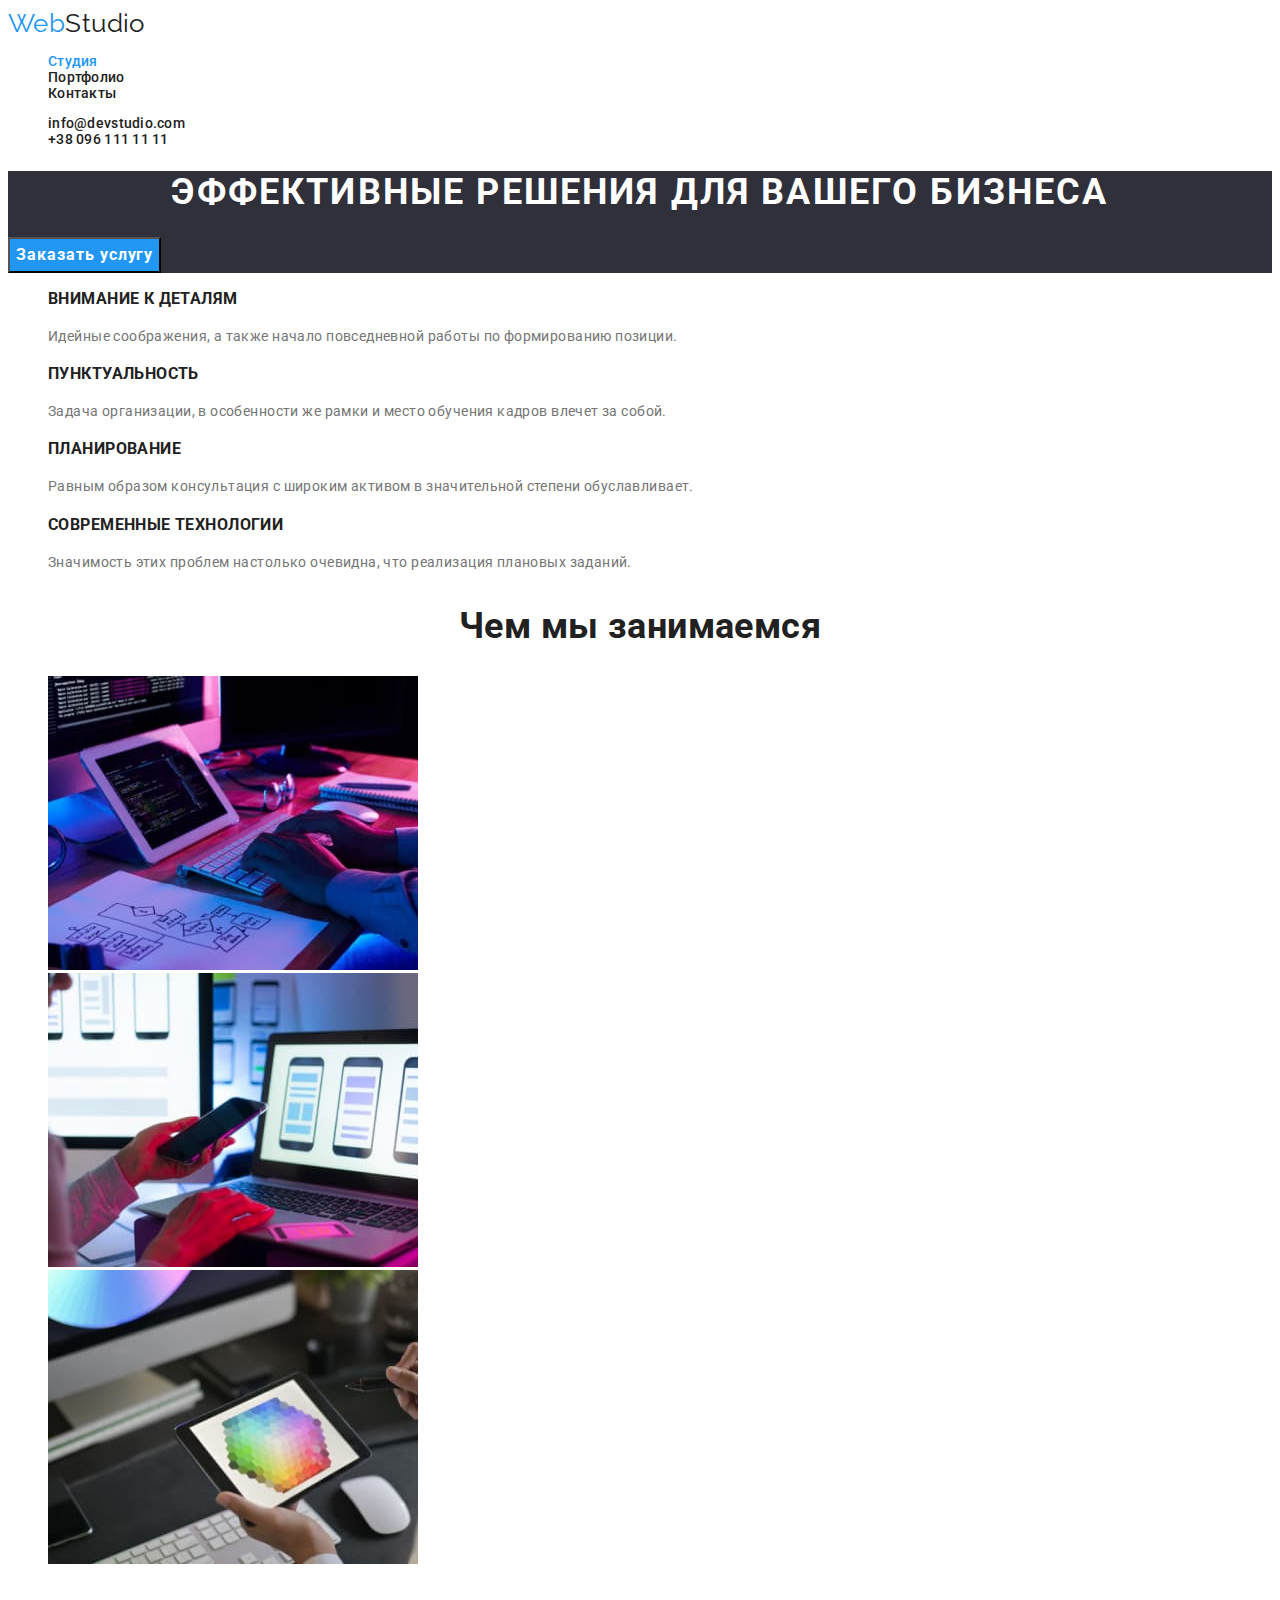
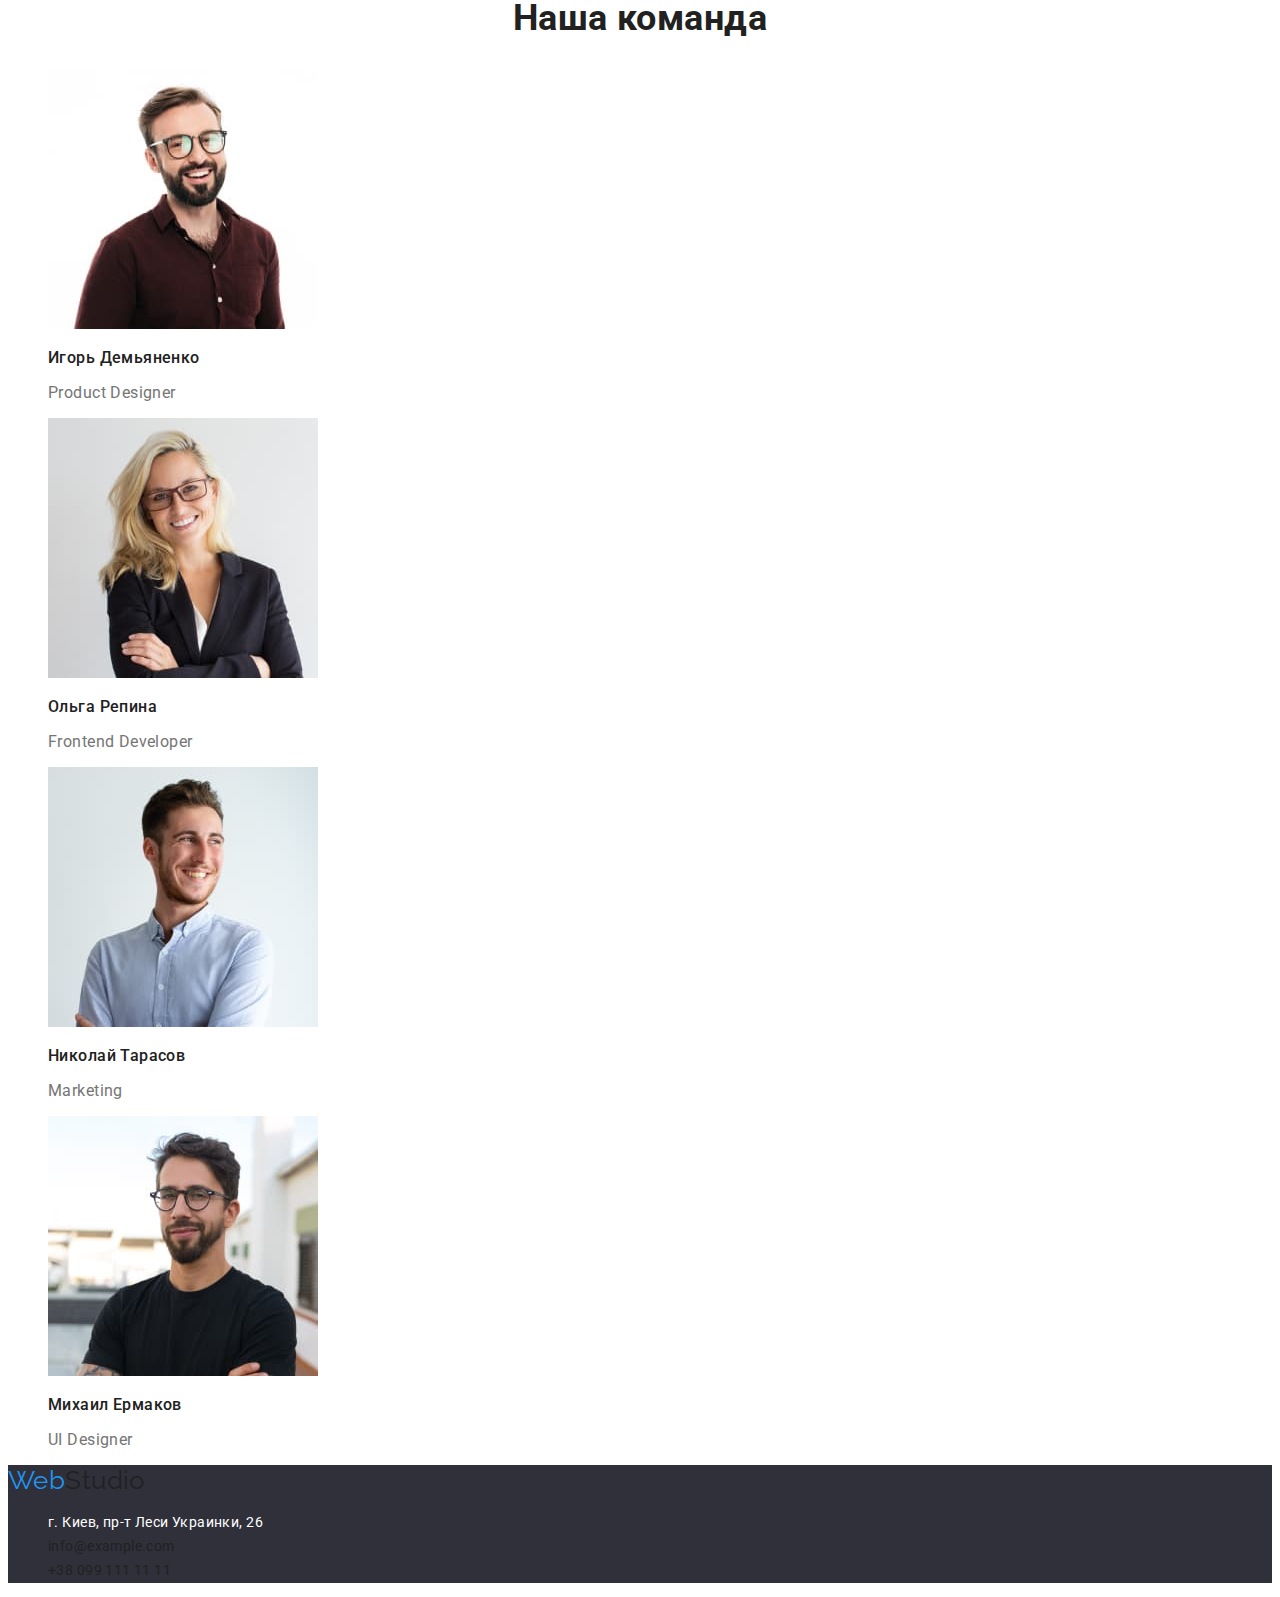
<file: index.html>
<!DOCTYPE html>
<html lang="ru">
<head>
    <meta charset="UTF-8">
    <meta http-equiv="X-UA-Compatible" content="IE=edge">
    <meta name="viewport" content="width=device-width, initial-scale=1.0">
    <title>WebStudio</title>
    <link rel="preconnect" href="https://fonts.googleapis.com">
    <link rel="preconnect" href="https://fonts.gstatic.com" crossorigin>
    <link href="https://fonts.googleapis.com/css2?family=Raleway:wght@700&family=Roboto:wght@400;500;700;900&display=swap"
        rel="stylesheet">
    <link rel="stylesheet" href="./css/styles.css">
    
</head>

    <header>        
        <nav>
            <a href="./index.html" class="logo link"><span class="logo-sab">Web</span>Studio</a>
            <ul class="nav list">
                <li>
                    <a href="./index.html" class="current link">Студия</a>
                </li>
                <li>
                    <a href="./portfolio.html" class="link">Портфолио</a>
                </li>
                <li>
                    <a href="" class="link">Контакты</a>
                </li>
            </ul>
        </nav>
    
        <ul  class="info-head list">
            <li>
                <a href="mailto:info@devstudio.com" class="link">info@devstudio.com</a>
            </li>
            <li>
                <a href="tel:+380961111111" class="link">+38 096 111 11 11</a>
            </li>
        </ul>
    </header>

    <main>    
        <!--Герой-->
         <section class="hero">
            <h1 class="hero-title title">Эффективные решения для вашего бизнеса</h1>
            <button type="button" class="main-button btn">Заказать услугу</button>
        </section>
        
        <section class="main-benefits">
            <h2 class="main-benefits-main-title hidden">Наши преимущества</h2>
            <ul class="list">
                <li>
                    <h3 class="main-benefits-title">Внимание к деталям</h3>
                    <p class="main-benefits-text">Идейные соображения, а также начало
                        повседневной работы по формированию позиции.</p>
                </li>
                <li>
                    <h3 class="main-benefits-title">Пунктуальность</h3>
                    <p class="main-benefits-text">Задача организации, в особенности
                        же рамки и место обучения кадров влечет за собой.</p>
                </li>
                <li>
                    <h3 class="main-benefits-title">Планирование</h3>
                    <p class="main-benefits-text">Равным образом консультация с широким активом в значительной степени обуславливает.</p>
                </li>
                <li>
                    <h3 class="main-benefits-title">Современные технологии</h3>
                    <p class="main-benefits-text">Значимость этих проблем настолько очевидна, что реализация плановых заданий.</p>                    
                </li>
            </ul>
        </section>
        <section class="main-work">
            <h2 class="main-work-title title">Чем мы занимаемся</h2>
            <ul class="list">
                <li>
                    <img src="./images/img1.jpg" alt="Печатает на планшете" width="370">
                </li>
                <li>
                    <img src="./images/img2.jpg" alt="Держат телефон в руке" width="370">
                </li>
                <li>
                    <img src="./images/img3.jpg" alt="Выбирают палитру на планшете" width="370">
                </li>
            </ul>
        </section>
        <section class="main-team">
            <h2 class="main-team-main-title title">Наша команда</h2>
            <ul class="list">
                <li>
                    <img src="./images/team1.jpg" alt="Фото участика команды" width="270">
                    <h3 class="main-team-title">Игорь Демьяненко</h3>
                    <p class="main-team-text">Product Designer</p>
                </li>
                <li>
                    <img src="./images/team2.jpg" alt="Фото участика команды" width="270">
                    <h3 class="main-team-title">Ольга Репина</h3>
                    <p class="main-team-text">Frontend Developer</p>
                </li>
                <li>
                    <img src="./images/team3.jpg" alt="Фото участика команды" width="270">
                    <h3 class="main-team-title">Николай Тарасов</h3>
                    <p class="main-team-text">Marketing</p>
                </li>
                <li>
                    <img src="./images/team4.jpg" alt="Фото участика команды" width="270">
                    <h3 class="main-team-title">Михаил Ермаков</h3>
                    <p class="main-team-text">UI Designer</p>
                </li>
            </ul>
        </section>    
    </main>

    <footer class="footer">
        <a href="./index.html" class="logo link"><span class="logo-sab">Web</span>Studio</a>
        <address>
            <ul class="footer-info list">
                <li>
                    <a href="https://goo.gl/maps/7jGC1GVGxhmo8S818" class="footer-adress link" target="_blank" rel="noopener noreferrer nofollow ">г.
                        Киев, пр-т Леси Украинки, 26</a>
                </li>
                <li>
                    <a href="mailto:info@example.com" class="link">info@example.com</a>
                </li>
                <li>
                    <a href="tel:+380991111111" class="link">+38 099 111 11 11</a>
                </li>
            </ul>
        </address>
    </footer>

</body>
</html>
</file>
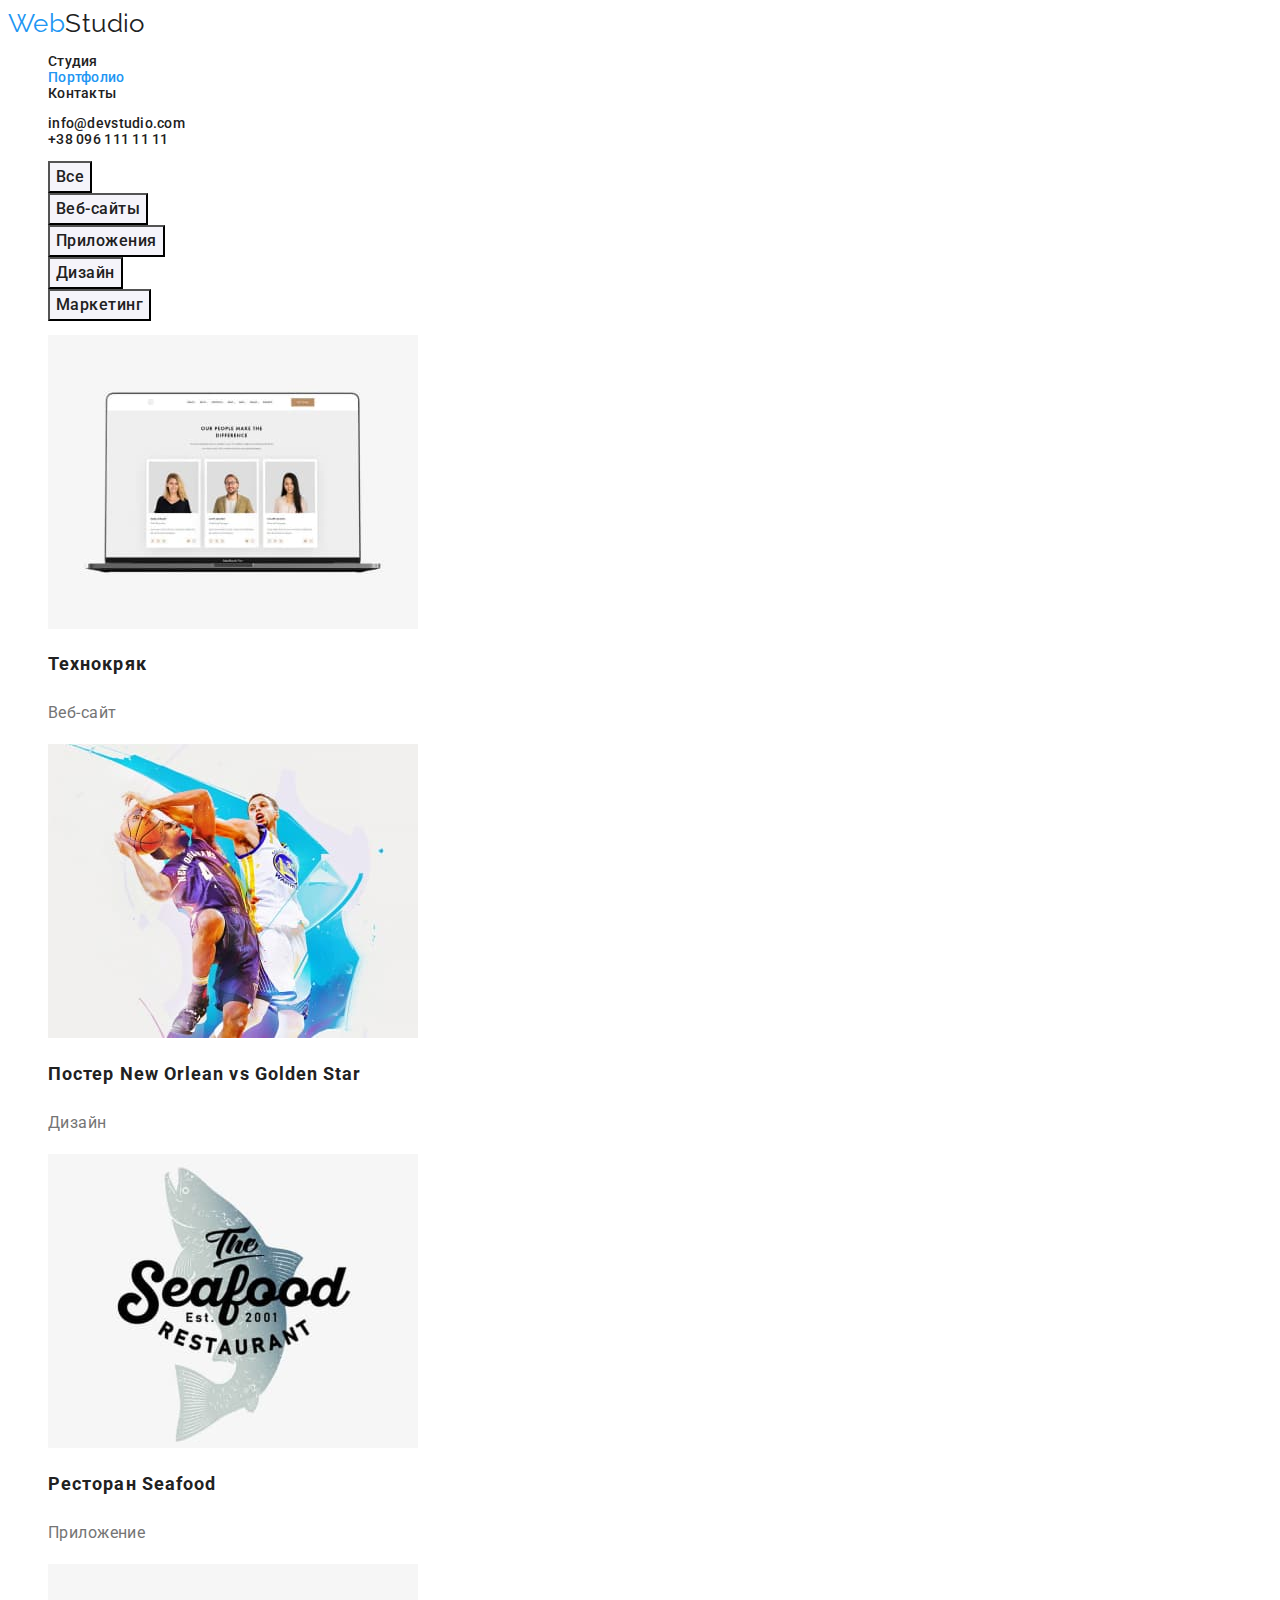
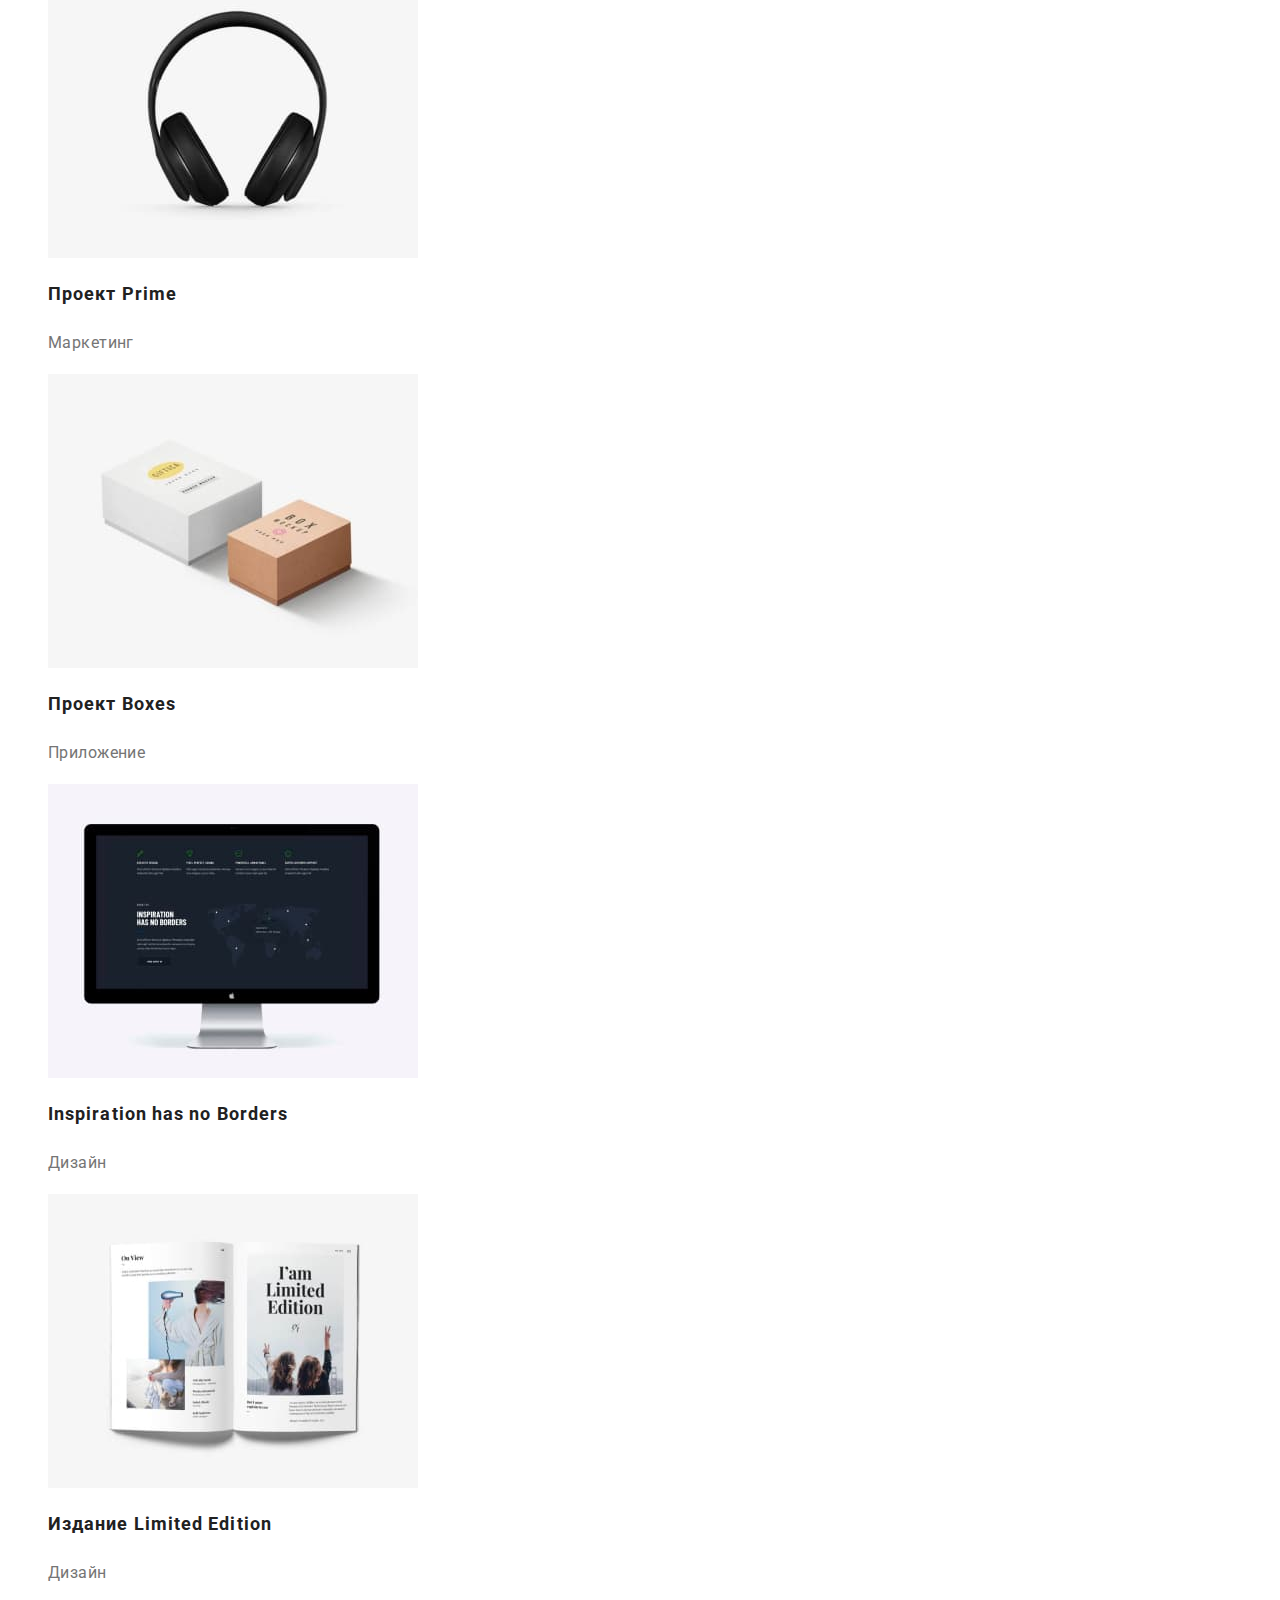
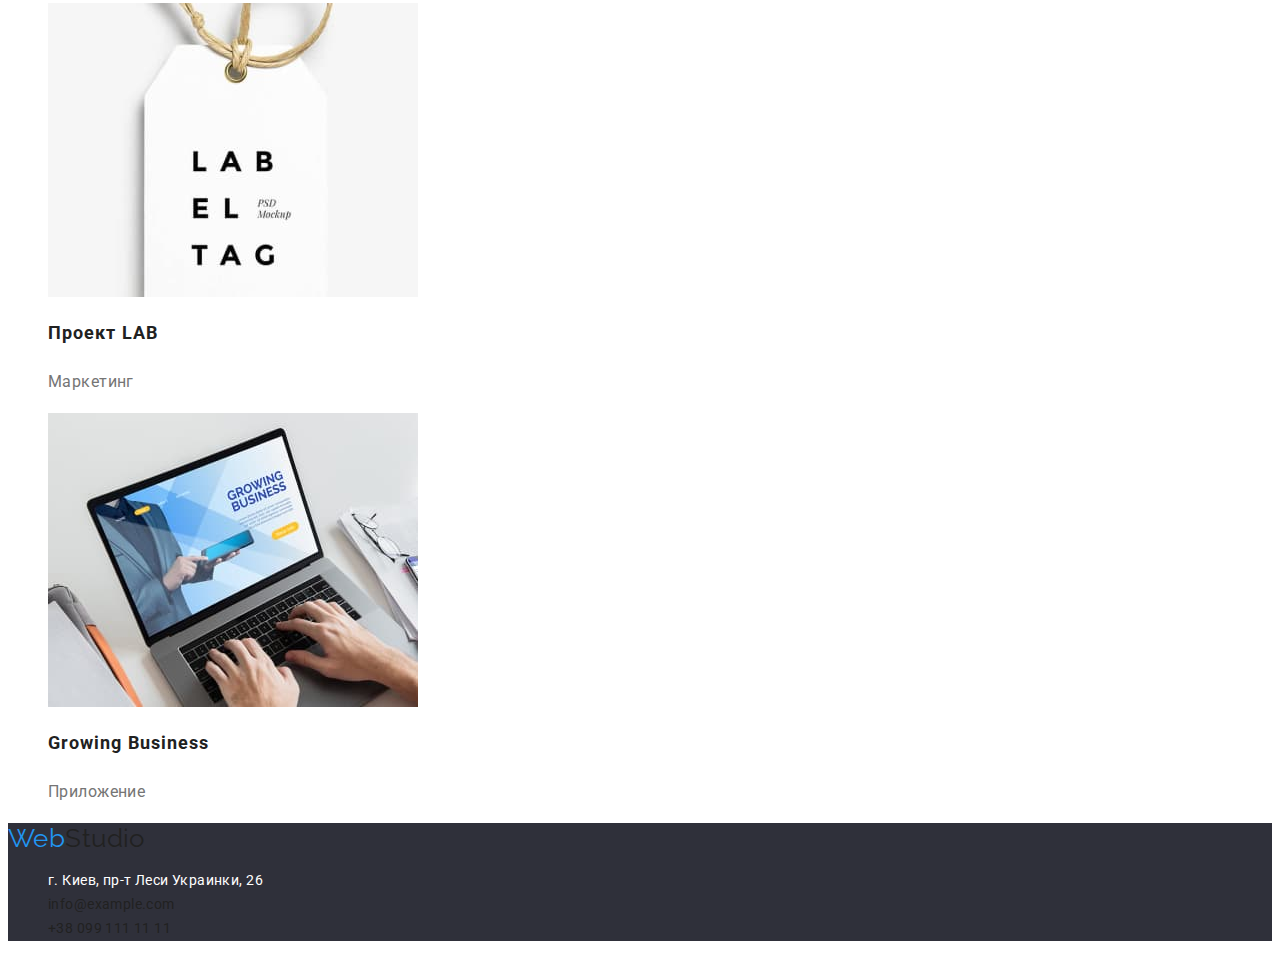
<file: portfolio.html>
<!DOCTYPE html>
<html lang="ru">

<head>
    <meta charset="UTF-8">
    <meta http-equiv="X-UA-Compatible" content="IE=edge">
    <meta name="viewport" content="width=device-width, initial-scale=1.0">
    <title>WebStudio</title>
    <link rel="preconnect" href="https://fonts.googleapis.com">
    <link rel="preconnect" href="https://fonts.gstatic.com" crossorigin>
    <link
        href="https://fonts.googleapis.com/css2?family=Raleway:wght@700&family=Roboto:wght@400;500;700;900&display=swap"
        rel="stylesheet">
    <link rel="stylesheet" href="./css/styles.css">

</head>

<header>
    <nav>
        <a href="./index.html" class="logo link"><span class="logo-sab">Web</span>Studio</a>
        <ul class="nav list">
            <li>
                <a href="./index.html" class=" link">Студия</a>
            </li>
            <li>
                <a href="./portfolio.html" class="current link">Портфолио</a>
            </li>
            <li>
                <a href="" class="link">Контакты</a>
            </li>
        </ul>
    </nav>

    <ul class="info-head list">
        <li>
            <a href="mailto:info@devstudio.com" class="link">info@devstudio.com</a>
        </li>
        <li>
            <a href="tel:+380961111111" class="link">+38 096 111 11 11</a>
        </li>
    </ul>
</header>

<main>
    <h1 class="portf-title hidden">Портфолио</h1>
    <ul class="list">
        <li><button type="button" class="portf-button btn">Все</button></li>
        <li><button type="button" class="portf-button btn">Веб-сайты</button></li>
        <li><button type="button" class="portf-button btn">Приложения</button></li>
        <li><button type="button" class="portf-button btn">Дизайн</button></li>
        <li><button type="button" class="portf-button btn">Маркетинг</button></li>
    </ul>
    <ul class="portf-work list">
        <li>
            <a href="" class="link"><img src="./images/port1.jpg" alt="Ноутбук" width="370">
            <h2 class="portf-work-title">Технокряк</h2>
            <p class="portf-work-text">Веб-сайт</p></a>
           
        </li>
        <li>
            <a href="" class="link"><img src="./images/port2.jpg" alt="Баскотболисты" width="370">
                <h2 class="portf-work-title">Постер New Orlean vs Golden Star</h2>
                <p class="portf-work-text">Дизайн</p>
            </a>
        </li>
        <li>
            <a href="" class="link"><img src="./images/port3.jpg" alt="Лосось" width="370">
                <h2 class="portf-work-title">Ресторан Seafood</h2>
                <p class="portf-work-text">Приложение</p>
            </a>
        </li>
        <li>
            <a href="" class="link"><img src="./images/port4.jpg" alt="Нуашники" width="370">
                <h2 class="portf-work-title">Проект Prime</h2>
                <p class="portf-work-text">Маркетинг</p>
            </a>
        </li>
        <li>
            <a href="" class="link"><img src="./images/port5.jpg" alt="Две коробки" width="370" width="370">
                <h2 class="portf-work-title">Проект Boxes</h2>
                <p class="portf-work-text">Приложение</p>
            </a>
        </li>
        <li>
            <a href="" class="link"><img src="./images/port6.jpg" alt="iMac" width="370">
                <h2 class="portf-work-title">Inspiration has no Borders</h2>
                <p class="portf-work-text">Дизайн</p>
            </a>
        </li>
        <li>
            <a href="" class="link"><img src="./images/port7.jpg" alt="Книга" width="370">
                <h2 class="portf-work-title">Издание Limited Edition</h2>
                <p class="portf-work-text">Дизайн</p>
            </a>
        </li>
        <li>
            <a href="" class="link"><img src="./images/port8.jpg" alt="Лейбочка" width="370">
                <h2 class="portf-work-title">Проект LAB</h2>
                <p class="portf-work-text">Маркетинг</p>
            </a>
        </li>
        <li>
            <a href="" class="link"><img src="./images/port9.jpg" alt="Ноутбук" width="370">
                <h2 class="portf-work-title">Growing Business</h2>
                <p class="portf-work-text">Приложение</p>
            </a>
        </li>
    </ul>
</main>

<footer class="footer">
    <a href="./index.html" class="logo link"><span class="logo-sab">Web</span>Studio</a>
    <address>
        <ul class="footer-info list">
            <li>
                <a href="https://goo.gl/maps/7jGC1GVGxhmo8S818" class="footer-adress link" target="_blank"
                    rel="noopener noreferrer nofollow ">г.
                    Киев, пр-т Леси Украинки, 26</a>
            </li>
            <li>
                <a href="mailto:info@example.com" class="link">info@example.com</a>
            </li>
            <li>
                <a href="tel:+380991111111" class="link">+38 099 111 11 11</a>
            </li>
        </ul>
    </address>
</footer>
         
       
</html>
</file>
<file: css/styles.css>
:root {
  --background-color-html: #fff;
  --main-txt-color: #212121;
  --active-html: #2196f3;
  --logo-color: #000;
  --logo-sab-color: #2196f3;
  --info-head: #757575;
  --nav: #212121;
  --link-main-color: #212121;
  --link-focus: #2196f3;
  --main-hero-background: #2f303a;
  --main-title-txt: #ffffff;
  --main-button-background: #2196f3;
  --main-button-txt: #fff;
  --main-text-p: #757575;
  --footer-background-color: #2f303a;
  --footer-adress: #fff;
  --footer-info: rgba(255, 255, 255, 0.6);
  --portf-button-txt: #212121;
  --portf-button-background: #f5f4fa;
  --portf-work-title: #212121;
  --portf-work-text: #757575;
  --portf-focus-button-txt: #ffffff;
}

body {
  background-color: var(--background-color-html);
  font-family: 'Roboto', sans-serif;
  color: var(--main-txt-color);
  letter-spacing: 0.03em;
  font-size: 14px;
}

.logo {
  font-family: 'Raleway', sans-serif;
  font-size: 26px;
  line-height: calc(31 / 26);
  color: var(--logo-color);
}

.logo-sab {
  color: var(--logo-sab-color);
}

.btn {
  font-family: 'Roboto', sans-serif;
  letter-spacing: 0.03em;
  font-size: 16px;
}

.link {
  text-decoration: none;
  color: var(--link-main-color);
}

.current {
  color: var(--active-html);
}

.nav,
.info-head {
  font-weight: 500;
  line-height: calc(16 / 14);
  letter-spacing: 0.02em;
}

.nav {
  color: var(--nav);
}

.info-head {
  color: var(--info-head);
}

.nav .link:hover,
.info-head .link:hover,
.nav .link:focus,
.info-head .link:focus,
.footer-info .link:hover,
.footer-info .link:focus {
  color: var(--link-focus);
}

.list {
  list-style: none;
}

.footer {
  line-height: 1.71;
  letter-spacing: 0.03em;
  background-color: var(--footer-background-color);
}

.footer a {
  font-style: normal;
}

.footer-adress {
  color: var(--footer-adress);
}

.footer-info {
  color: var(--footer-info);
}

.hidden {
  position: absolute;
  white-space: nowrap;
  width: 1px;
  height: 1px;
  overflow: hidden;
  border: 0;
  padding: 0;
  clip: rect(0 0 0 0);
  clip-path: inset(50%);
  margin: -1px;
}
/*---------------------------------MAIN----------------------------------------*/
.hero {
  background-color: var(--main-hero-background);
}

.hero-title {
  font-weight: 900;
  font-size: 44px;
  line-height: 1.36;
  text-align: center;
  letter-spacing: 0.06em;
  text-transform: uppercase;
  color: var(--main-title-txt);
}

.main-button {
  background-color: var(--main-button-background);
  color: var(--main-button-txt);
  font-weight: 700;
  line-height: 1.87;
  letter-spacing: 0.06em;
  cursor: pointer;
}

.title {
  font-weight: 700;
  font-size: 36px;
  line-height: calc(42 / 36);
  text-align: center;
}

.main-benefits-title {
  font-weight: 700;
  line-height: calc(16 / 14);
  text-transform: uppercase;
}

.main-benefits-text {
  line-height: 1.71;
  color: var(--main-text-p);
}

.main-team-title {
  font-weight: 500;
  font-size: 16px;
  line-height: calc(19 / 16);
}

.main-team-text {
  font-size: 16px;
  line-height: calc(19 / 16);
  color: var(--main-text-p);
}

/*------------------------PORTFOLIO---------------------*/

.portf-button {
  font-weight: 500;
  line-height: 1.62;
  text-align: center;
  color: var(--portf-button-txt);
  background-color: var(--portf-button-background);
  cursor: pointer;
}

.portf-work-title {
  font-weight: 700;
  font-size: 18px;
  line-height: 2;
  letter-spacing: 0.06em;
  color: var(--portf-work-title);
}

.portf-work-text {
  font-size: 16px;
  line-height: 1.87;
  color: var(--portf-work-text);
}

.portf-button:focus,
.portf-button:hover {
  color: var(--portf-focus-button-txt);
  background-color: var(--link-focus);
}
</file>
